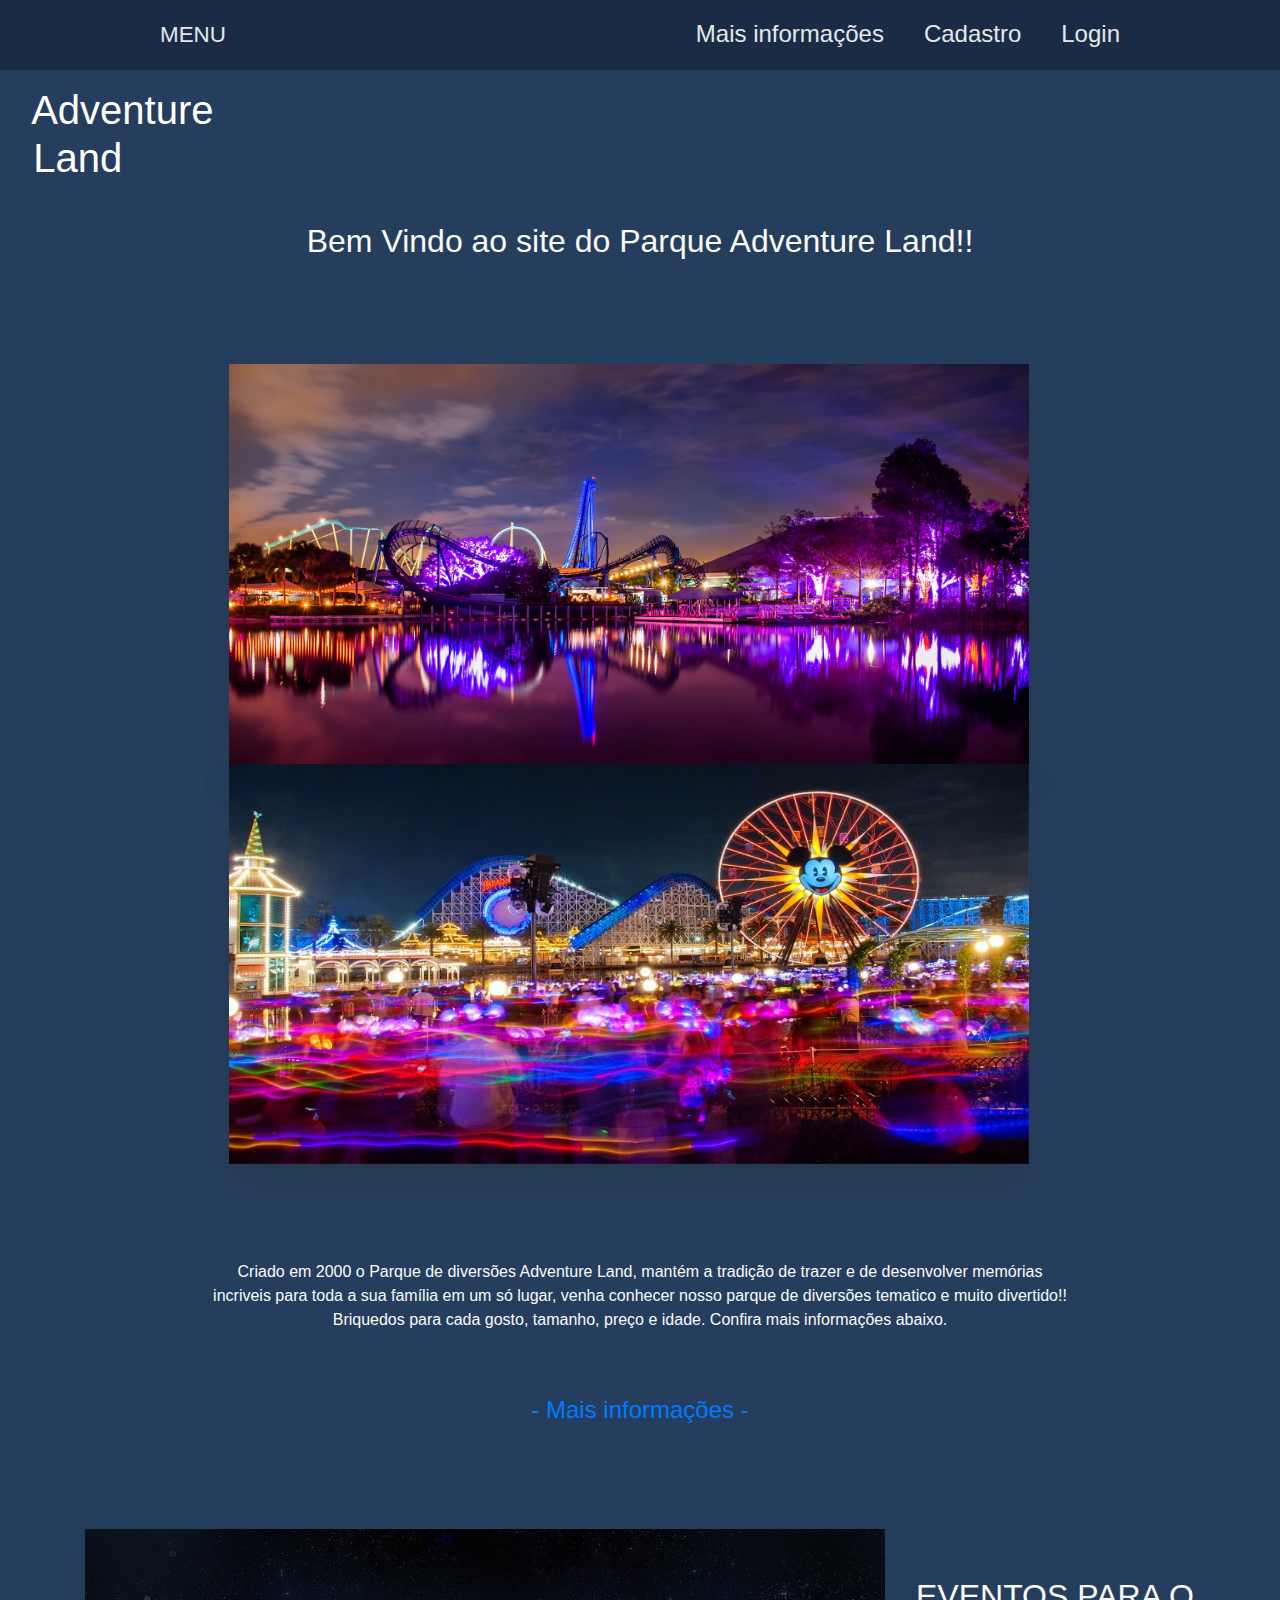
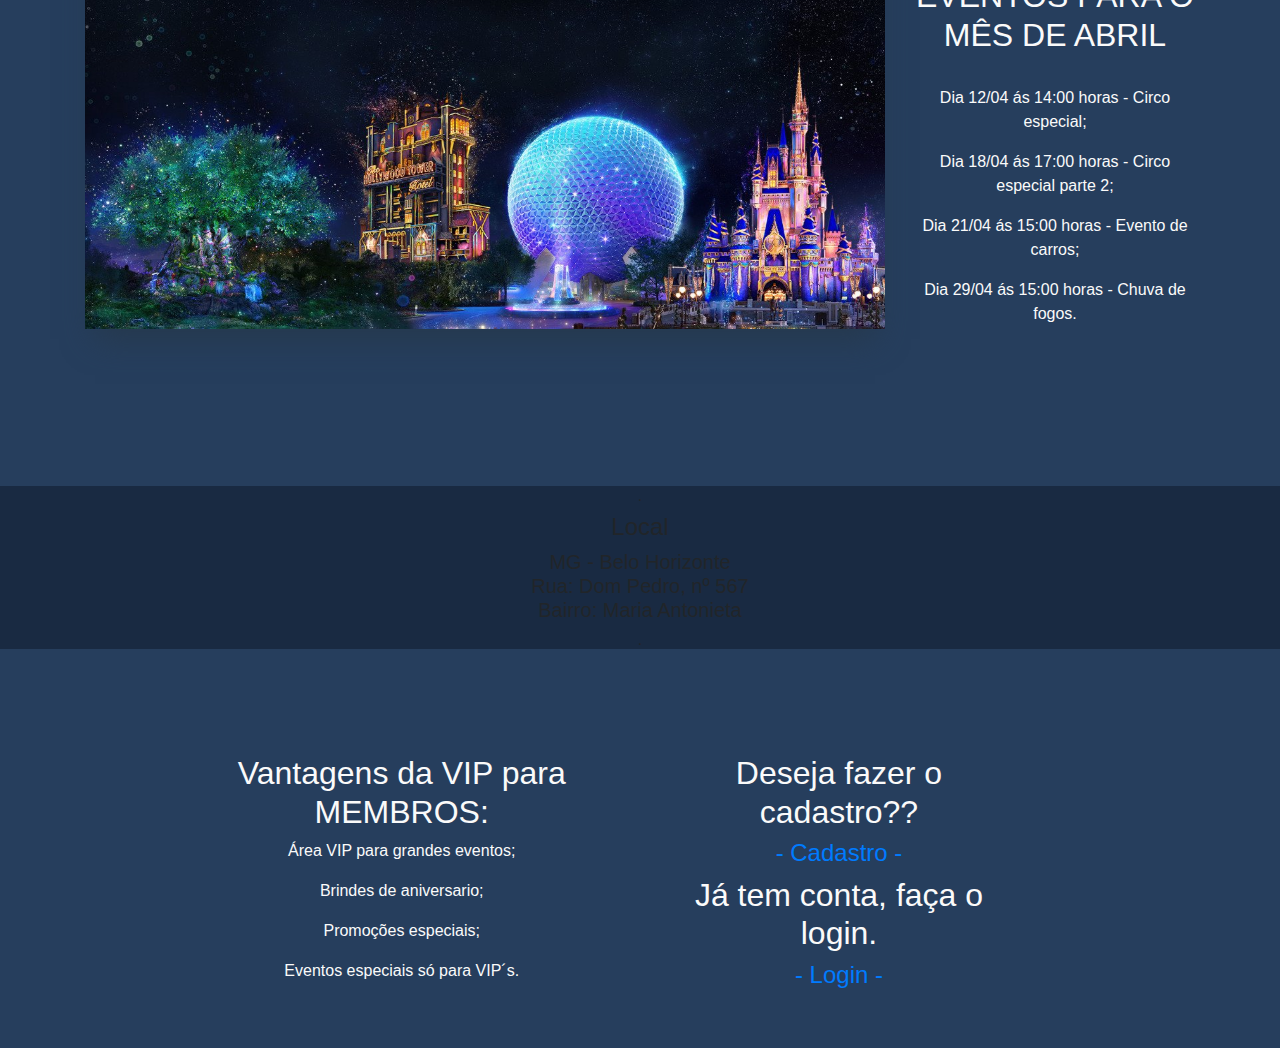
<file: index.html>
<!DOCTYPE html>
<html>
<head>
<meta charset = 'utf-8' />  <!-- tradutor -->
<title> Adventure Land Parque de Diversões </title>         <!-- titulo -->
<link rel="icon" href='img/disney.jpg' type='image/x-icon'>  <!-- colocar foto na barra de pesquisa -->
<link rel="stylesheet" href="https://cdn.jsdelivr.net/npm/bootstrap@4.0.0/dist/css/bootstrap.min.css" integrity="sha384-Gn5384xqQ1aoWXA+058RXPxPg6fy4IWvTNh0E263XmFcJlSAwiGgFAW/dAiS6JXm" crossorigin="anonymous">
<script src="https://code.jquery.com/jquery-3.2.1.slim.min.js" integrity="sha384-KJ3o2DKtIkvYIK3UENzmM7KCkRr/rE9/Qpg6aAZGJwFDMVNA/GpGFF93hXpG5KkN" crossorigin="anonymous"></script>
<script src="https://cdn.jsdelivr.net/npm/popper.js@1.12.9/dist/umd/popper.min.js" integrity="sha384-ApNbgh9B+Y1QKtv3Rn7W3mgPxhU9K/ScQsAP7hUibX39j7fakFPskvXusvfa0b4Q" crossorigin="anonymous"></script>
<script src="https://cdn.jsdelivr.net/npm/bootstrap@4.0.0/dist/js/bootstrap.min.js" integrity="sha384-JZR6Spejh4U02d8jOt6vLEHfe/JQGiRRSQQxSfFWpi1MquVdAyjUar5+76PVCmYl" crossorigin="anonymous"></script>
<link rel="stylesheet" href="css/style.css">

</head>


<body class="aa">

  
  <section class="navigation">
    <div class="nav-container">
      <div class="brand">
        <a href="#!">MENU</a>
      </div>
      <nav>
        <div class="nav-mobile"><a id="nav-toggle" href="#!"><span></span></a></div>
        <ul class="nav-list xx">
          <li>
            <a href="maisinformacoes.html" target = > <h4> Mais informações </h4> </a>
          </li>
          <li>
            <a href="cadastro.html" target = > <h4> Cadastro </h4> </a>
          </li>
          <li>
            <a href="login.html" target = > <h4>  Login  </h4> </a> 
          </li>
            </ul>        
        </ul>
      </nav>
    </div>
  </section>

<p>
<h1 class="ce"> &nbsp;&nbsp; Adventure  <br> 
&nbsp;&nbsp; Land   </h1>        <!-- colocar texto -->
</p>
<div class="quebra">
  <br>
  
</div>


<h2> Bem Vindo ao site do Parque Adventure Land!! </h2>   <!-- colocar texto -->
<br> </br>
<br> </br>

<div class="centeer">
<img src = 'img/royal.jpg' width = '800px' height = '400px'/>&nbsp; &nbsp; &nbsp;
<img src = 'img/disney.jpg' width = '800px' height = '400px'/>&nbsp; &nbsp; &nbsp;
</div>


<br> </br>


<br> </br>
<p id="p"> Criado em 2000 o Parque de diversões Adventure Land, mantém a tradição de trazer e de desenvolver memórias<br>
         incriveis para toda a sua família em um só lugar, venha conhecer nosso parque de diversões tematico e muito divertido!! <br>
		
		Briquedos para cada gosto, tamanho, preço e idade. Confira mais informações abaixo.

  
  </p>
<br> </br>



<a href="maisinformacoes.html" target = "_blank"> <h4> - Mais informações - </h4> </a> 
<br> </br>
<br> </br>

<div class="img">
<div class="container">
  <div class="row">
    <div class="col-sm">
     <img src = 'img/magem.jpg' width = '800px' height = '400px'/>
    </div>
    <div class="col-sm">
      <br>
      <br>
      <h2 id="ce"> EVENTOS PARA O MÊS DE ABRIL </h2> <br>
      <p> Dia 12/04 ás 14:00 horas - Circo especial;</p>
      <p> Dia 18/04 ás 17:00 horas - Circo especial parte 2;</p>
      <p> Dia 21/04 ás 15:00 horas - Evento de carros;</p> 
      <p> Dia 29/04 ás 15:00 horas - Chuva de fogos.</p></td> 
    </div>
    
  </div>
</div>
</div>


 <br> </br> 
 <br> </br> 
 <br> </br>

<div class="f" id="f">
<h6 id="f">.</h6>
<h4 id="f"> Local </h4>
<h5 > MG - Belo Horizonte <br> 
Rua: Dom Pedro, nº 567 <br> 
Bairro: Maria Antonieta </h5>
<h6 id="f">.</h6>
</div>
<br> </br>
<br> </br>

<table width = '80%'>

<tr>

<td> &nbsp; &nbsp; &nbsp; &nbsp; &nbsp; &nbsp; &nbsp;&nbsp; &nbsp; &nbsp; &nbsp; &nbsp; &nbsp; &nbsp; &nbsp; &nbsp; &nbsp; &nbsp; 
<td valign='0'><h2> Vantagens da VIP para MEMBROS: </h2> 
 <p> Área VIP para grandes eventos; </p>
 <p> Brindes de aniversario; </p> 
 <p> Promoções especiais; </p> 
 <p> Eventos especiais só para VIP´s. </p></td> 
 
<td valign='0'><h2> Deseja fazer o cadastro?? </h2> 
<a href="cadastro.html" target = "_blank"> <h4> - Cadastro - </h4> </a> <!>
<h2> Já tem conta, faça o login. </h2> 
<a href="login.html" target = "_blank"> <h4> - Login - </h4> </a> <!>
</tr>


</table>

<br>
<br>
<script src="js/script.js"> </script>



</body>
</html>
</file>
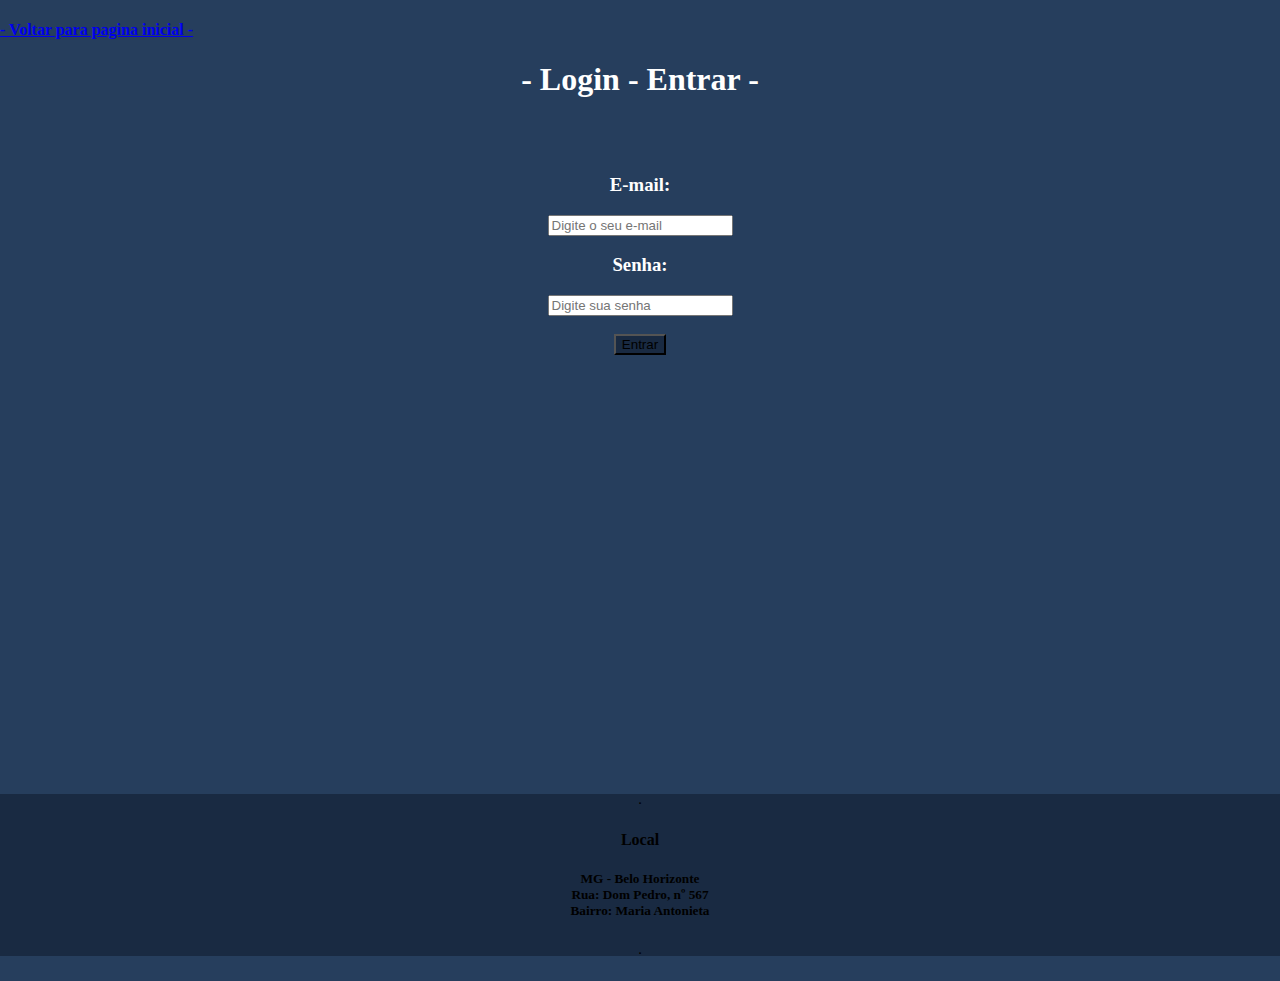
<file: login.html>
<!DOCTYPE html>
<html>

<head>
<meta charset = 'utf-8' />
<title> Login - Membro Vip </title>
<link rel="icon" href=' img/disney.jpg' type='image/x-icon'>
<link rel="stylesheet" href="css/style.css">
</head>

<!-- colocar cor de fundo -->

 
<body class="centerr back">
<a href="index.html" target =""> <h4 class="ce"> - Voltar para pagina inicial - </h4>  </a> 

<div class="index">

  
<h1> - Login - Entrar - </h1>
<br> 
<br>

<form action="#" method="GET">

  <!-- colocar e-mail -->
  <label for="e-mail"> <h3> E-mail: </h3> </label>
  <input type="text" id="e-mail" name="e-mail" required placeholder="Digite o seu e-mail"> <br>
  
  <!-- senha -->
            <label for="senha"> <h3> Senha: </h3> </label>
             <input type="password" id="senha" name="senha" required minlength="8" placeholder="Digite sua senha"><br>
  <br>
  <!-- Enviar -->
             <input class="f" type="submit" value="Entrar">
  
</form>
</div>

</body>

<br>  
 <br> </br> 
 <br> </br>
 <br> </br> 
 <br> </br> 
 <br> </br>
 <br> </br> 
 <br> </br> 
 <br> </br>
 <br> </br> 
 <br> </br> 
 <br> </br>

<div class="f" id="f">
<h6>.</h6>
<h4> Local </h4>
<h5> MG - Belo Horizonte <br> 
Rua: Dom Pedro, nº 567 <br> 
Bairro: Maria Antonieta </h5>
<h6>.</h6>
</div>




</html>
</file>
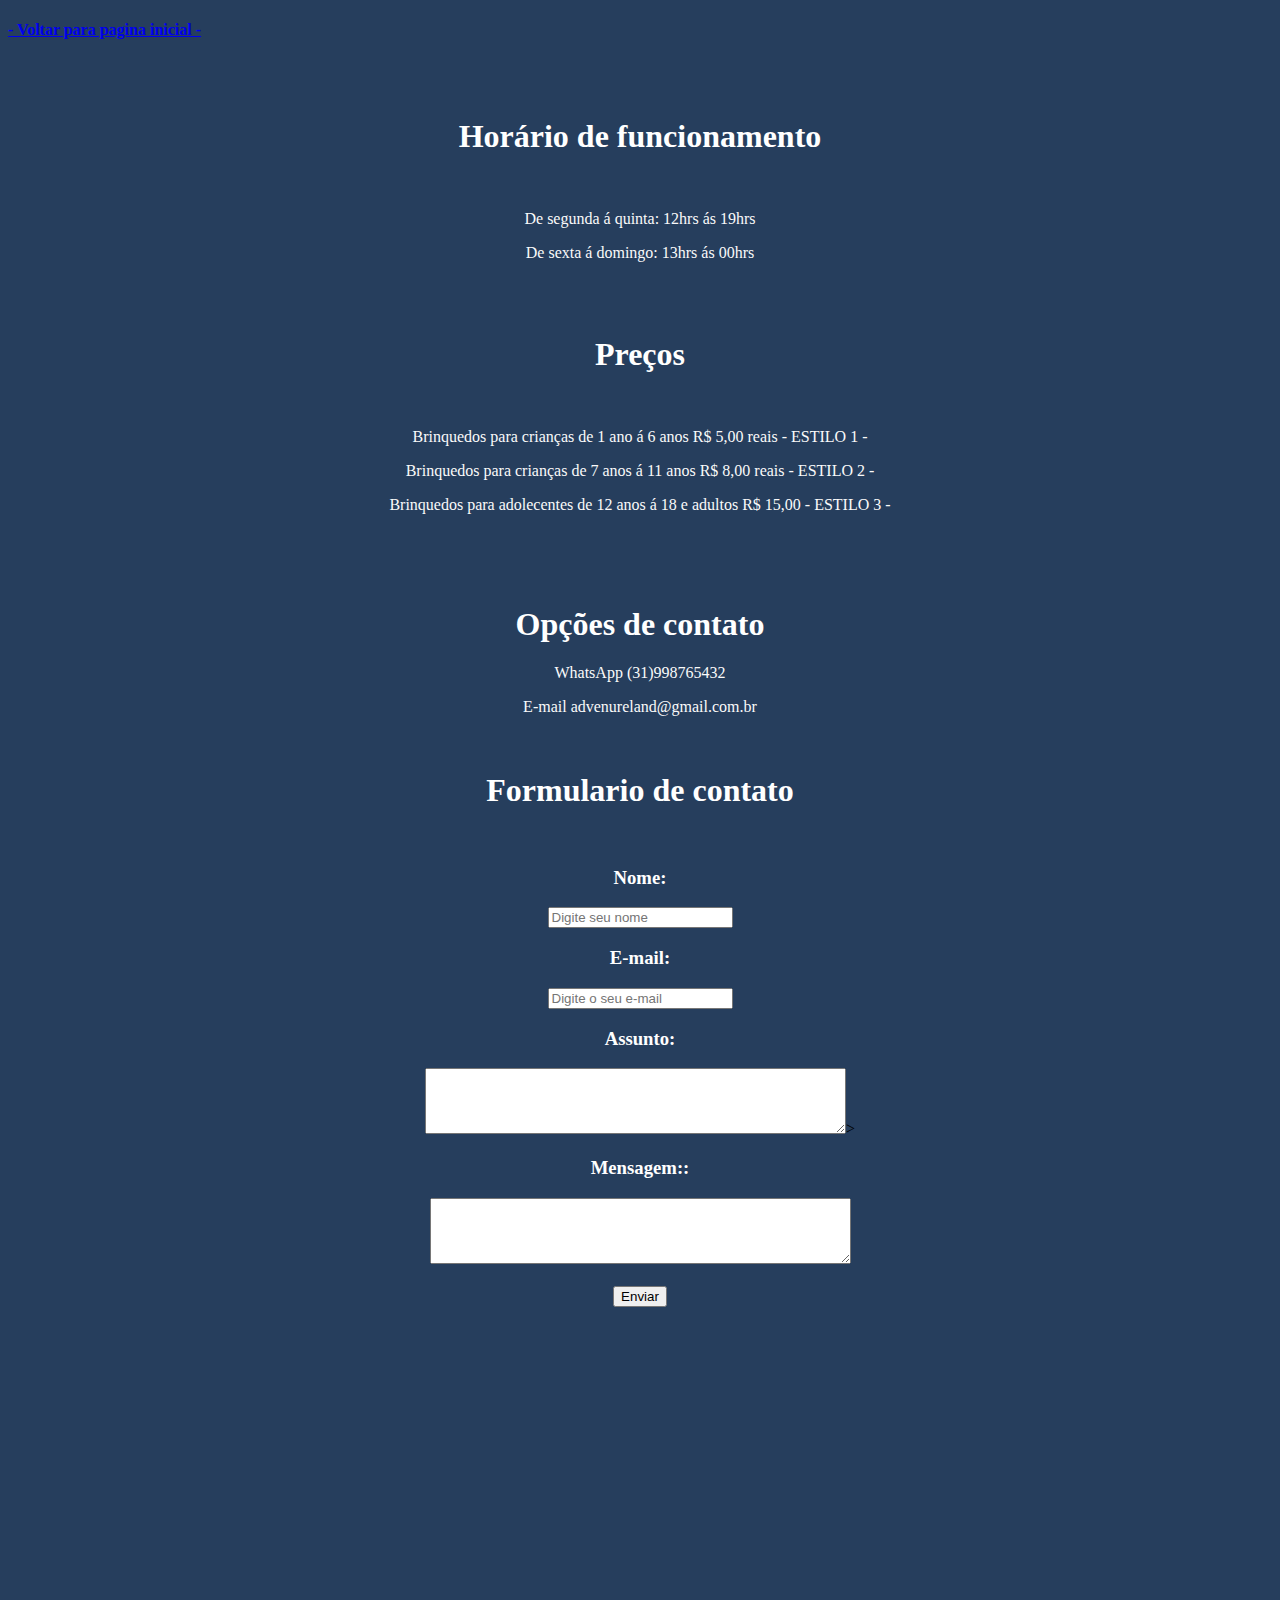
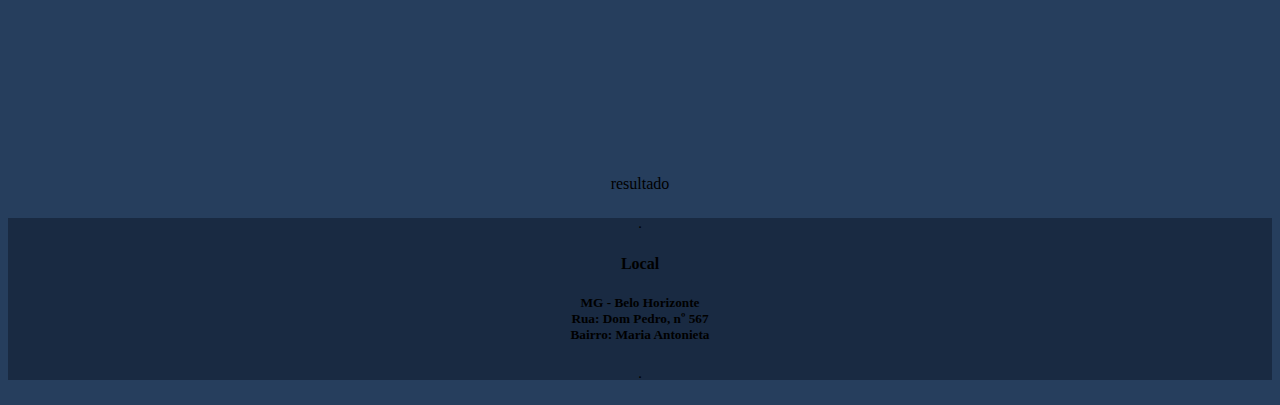
<file: maisinformacoes.html>
<!DOCTYPE html>
<html>
<head>
<meta charset = 'utf-8' />
<title> Mais Informações - Adventure Land </title>
<link rel="icon" href=' img/disney.jpg' type='image/x-icon'>
<link rel="stylesheet" href="css/style.css">
</head>


<body class="bb">

<a href="index.html" target =""> <h4 class="ce"> - Voltar para pagina inicial - </h4>  </a><!>
<br> </br>
<h1> Horário de funcionamento </h1>
<br>
<p> De segunda á quinta: 12hrs ás 19hrs </p>
<p> De sexta á domingo: 13hrs ás 00hrs </p>
<br>
<br>
<h1> Preços </h1>
<br>
<p> Brinquedos para crianças de 1 ano á 6 anos R$ 5,00 reais  - ESTILO 1 -</p>
<p> Brinquedos para crianças de 7 anos á 11 anos R$ 8,00 reais  - ESTILO 2 - </p>
<p> Brinquedos para adolecentes de 12 anos á 18 e adultos R$ 15,00  - ESTILO 3 - </p>
<br>
<br>
<br>
<h1> Opções de contato </h1> 
<p> WhatsApp (31)998765432 </p>
<p> E-mail advenureland@gmail.com.br </p> <br>
<h1> Formulario de contato </h1> <br>

<form action="#" method="GET">

    <!-- colocando conteúdo no formulario de cadastro -->
	<!-- nome -->
    <label for="nome"> <h3> Nome: </h3> </label> 
    <input type="text" id="nome" name="nome" required minlength="3" maxlength="50" placeholder="Digite seu nome"><br>
	
	<!-- e-mail -->
	<label for="e-mail"> <h3> E-mail: </h3> </label>
	<input type="text" id="e-mail" name="e-mail" required placeholder="Digite o seu e-mail"> <br>
	
	<!-- assunto -->
	<label for="assunto"> <h3> Assunto: </h3> </label> 
    <textarea id="assunto" name="assunto" rows="4" cols="50"></textarea>><br>
	
	<!-- mensagem -->
	<label for="mensagem"> <h3> Mensagem:: </h3> </label> 
    <textarea id="mensagem" name="mensagem" rows="4" cols="50"></textarea><br>
	<br>
	<!-- Enviar -->
	<input type="submit" value="Enviar">
</form>
<br>
<br>

 <br> </br> 
 <br> </br> 
 <br> </br>
 <br> </br> 
 <br> </br> 
 <br> </br>
 <br> </br> 
 <br> </br> 
 <br> </br>
 <br> </br> 
 <br> </br> 
 <br> </br>


 <script src="js/scriptmi.js"> </script>

<div id="resultado"> resultado</div>

<div class="f" id="f">
<h6>.</h6>
<h4> Local </h4>
<h5> MG - Belo Horizonte <br> 
Rua: Dom Pedro, nº 567 <br> 
Bairro: Maria Antonieta </h5>
<h6>.</h6>
</div>
</body>


 




</html>
</file>
<file: css/style.css>
h1{
    color:rgb(255, 255, 255);
}

h2{
    color:rgb(250, 250, 250);
}
h3{
    color:white;
}
p{
    color:rgb(250, 250, 250);
}



.centerr{
    margin:0px;
    text-align: center;
}



.f{
    background-color: #192A42;
    
}

.aa{
        background-color: #263E5D;
        text-align: center;   
    }

.back{
        background-color: #263E5D;
        
    }

.bb{
        background-color: #263E5D;
        text-align: center; 
    }

.cc{
        background-color: #263E5D;
        text-align: center; 
        
    }
    .ce{
        text-align: left;
    }
    img{
        box-shadow: rgb(38, 57, 77) 0px 20px 30px -10px;     
    }
  

    /* Estilos para dispositivos móveis pequenos (até 576px de largura) */
@media only screen and (max-width: 576px) {
 
    h1{
        font-size: 25px;
        color:rgb(255, 255, 255);
    }
    
    h2{
        font-size: 16px;
        color:rgb(250, 250, 250);
    }
    h3{
        font-size: 10px;
        color:white;
    }
    p{
        font-size: 16px;
        color:rgb(250, 250, 250);
    }
    h4{
        font-size: 16px;
        color:rgb(250, 250, 250);
    }
    h6{
        
        color:rgb(250, 250, 250);
    }
    h5{
        color:rgb(250, 250, 250);
    }

    img {
        max-width: 100%;
        height: auto;
      }
       .navigation {
         height: 70px;
         background: #192A42;
         font-family: montserrat, sans-serif;
         font-weight: 400;
         font-style: normal;
         opacity: 0.88;
       }
       
       .brand {
         position: absolute;
         padding-left: 20px;
         float: left;
         line-height: 70px;
         text-transform: uppercase;
         font-size: 1.4em;
       }
       .brand a,
       .brand a:visited {
         color: #ffffff;
         text-decoration: none;
       }
       
       .nav-container {
         max-width: 1000px;
         margin: 0 auto;
       }
       
       nav {
         float: right;
       }
       nav ul {
         list-style: none;
         margin: 0;
         padding: 0;
       }
       nav ul li {
         float: left;
         position: relative;
       }
       nav ul li a,
       nav ul li a:visited {
         display: block;
         padding: 0 20px;
         line-height: 70px;
         background: #192A42;
         color: #ffffff;
         text-decoration: none;
       }
       nav ul li a:hover,
       nav ul li a:visited:hover {
         background: #192A42;
         color: #ffffff;
       }
       nav ul li a:not(:only-child):after,
       nav ul li a:visited:not(:only-child):after {
         padding-left: 4px;
         content: " ▾";
       }
       nav ul li ul li {
         min-width: 190px;
       }
       nav ul li ul li a {
         padding: 15px;
         line-height: 20px;
       }
       
       .nav-dropdown {
         position: absolute;
         display: none;
         z-index: 1;
         box-shadow: 0 3px 12px rgba(0, 0, 0, 0.15);
       }
       
       /* Mobile navigation */
       .nav-mobile {
         display: none;
         position: absolute;
         top: 0;
         right: 0;
         background: #192A42;
         height: 70px;
         width: 70px;
       }
       
       @media only screen and (max-width: 798px) {
         .nav-mobile {
           display: block;
         }
       
         nav {
           width: 100%;
           padding: 70px 0 15px;
         }
         nav ul {
           display: none;
         }
         nav ul li {
           float: none;
         }
         nav ul li a {
           padding: 15px;
           line-height: 20px;
         }
         nav ul li ul li a {
           padding-left: 30px;
         }
       
         .nav-dropdown {
           position: static;
         }
       }
       @media screen and (min-width: 799px) {
         .nav-list {
           display: block !important;
         }
       }
       #nav-toggle {
         position: absolute;
         left: 18px;
         top: 22px;
         cursor: pointer;
         padding: 10px 35px 16px 0px;
       }
       #nav-toggle span,
       #nav-toggle span:before,
       #nav-toggle span:after {
         cursor: pointer;
         border-radius: 1px;
         height: 5px;
         width: 35px;
         background: #ffffff;
         position: absolute;
         display: block;
         content: "";
         transition: all 300ms ease-in-out;
       }
       #nav-toggle span:before {
         top: -10px;
       }
       #nav-toggle span:after {
         bottom: -10px;
       }
       #nav-toggle.active span {
         background-color: transparent;
       }
       #nav-toggle.active span:before, #nav-toggle.active span:after {
         top: 0;
       }
       #nav-toggle.active span:before {
         transform: rotate(45deg);
       }
       #nav-toggle.active span:after {
         transform: rotate(-45deg);
       }
       
       article {
         max-width: 1000px;
         margin: 0 auto;
         padding: 10px;
       }

  }
  
  /* Estilos para dispositivos móveis médios (577px - 768px de largura) */
  @media only screen and (min-width: 577px) and (max-width: 768px) {
    

    h1{
        font-size: 25px;
        color:rgb(255, 255, 255);
    }
    
    h2{
        font-size: 16px;
        color:rgb(250, 250, 250);
    }
    h3{
        font-size: 10px;
        color:white;
    }
    p{
        font-size: 16px;
        color:rgb(250, 250, 250);
    }
    h4{
        font-size: 16px;
        color:rgb(250, 250, 250);
    }
    
    img {
        max-width: 100%;
        height: auto;
      }
    
       }
    .navigation {
        height: 70px;
        background: #192A42;
        font-family: montserrat, sans-serif;
        font-weight: 400;
        font-style: normal;
        opacity: 0.88;
      }
      
      .brand {
        position: absolute;
        padding-left: 20px;
        float: left;
        line-height: 70px;
        text-transform: uppercase;
        font-size: 1.4em;
      }
      .brand a,
      .brand a:visited {
        color: #ffffff;
        text-decoration: none;
      }
      
      .nav-container {
        max-width: 1000px;
        margin: 0 auto;
      }
      
      nav {
        float: right;
      }
      nav ul {
        list-style: none;
        margin: 0;
        padding: 0;
      }
      nav ul li {
        float: left;
        position: relative;
      }
      nav ul li a,
      nav ul li a:visited {
        display: block;
        padding: 0 20px;
        line-height: 70px;
        background: #192A42;
        color: #ffffff;
        text-decoration: none;
      }
      nav ul li a:hover,
      nav ul li a:visited:hover {
        background: #192A42;
        color: #ffffff;
      }
      nav ul li a:not(:only-child):after,
      nav ul li a:visited:not(:only-child):after {
        padding-left: 4px;
        content: " ▾";
      }
      nav ul li ul li {
        min-width: 190px;
      }
      nav ul li ul li a {
        padding: 15px;
        line-height: 20px;
      }
      
      .nav-dropdown {
        position: absolute;
        display: none;
        z-index: 1;
        box-shadow: 0 3px 12px rgba(0, 0, 0, 0.15);
      }
      
      /* Mobile navigation */
      .nav-mobile {
        display: none;
        position: absolute;
        top: 0;
        right: 0;
        background: #192A42;
        height: 70px;
        width: 70px;
      }
      
      @media only screen and (max-width: 798px) {
        .nav-mobile {
          display: block;
        }
      
        nav {
          width: 100%;
          padding: 70px 0 15px;
        }
        nav ul {
          display: none;
        }
        nav ul li {
          float: none;
        }
        nav ul li a {
          padding: 15px;
          line-height: 20px;
        }
        nav ul li ul li a {
          padding-left: 30px;
        }
      
        .nav-dropdown {
          position: static;
        }
      }
      @media screen and (min-width: 799px) {
        .nav-list {
          display: block !important;
          text-align: center;
        }
      }
      #nav-toggle {
        position: absolute;
        left: 18px;
        top: 22px;
        cursor: pointer;
        padding: 10px 35px 16px 0px;
      }
      #nav-toggle span,
      #nav-toggle span:before,
      #nav-toggle span:after {
        cursor: pointer;
        border-radius: 1px;
        height: 5px;
        width: 35px;
        background: #ffffff;
        position: absolute;
        display: block;
        content: "";
        transition: all 300ms ease-in-out;
      }
      #nav-toggle span:before {
        top: -10px;
      }
      #nav-toggle span:after {
        bottom: -10px;
      }
      #nav-toggle.active span {
        background-color: transparent;
      }
      #nav-toggle.active span:before, #nav-toggle.active span:after {
        top: 0;
      }
      #nav-toggle.active span:before {
        transform: rotate(45deg);
      }
      #nav-toggle.active span:after {
        transform: rotate(-45deg);
      }
      
      article {
        max-width: 1000px;
        margin: 0 auto;
        padding: 10px;
      }
  
  
  /* Estilos para tablets e dispositivos de médio porte (769px - 1024px de largura) */
  @media only screen and (min-width: 769px) and (max-width: 1024px) {

    img {
        max-width: 100%;
        height: auto;
      }
    .navigation {
        height: 70px;
        background: #192A42;
        font-family: montserrat, sans-serif;
        font-weight: 400;
        font-style: normal;
        opacity: 0.88;
      }
      
      .brand {
        position: absolute;
        padding-left: 20px;
        float: left;
        line-height: 70px;
        text-transform: uppercase;
        font-size: 1.4em;
      }
      .brand a,
      .brand a:visited {
        color: #ffffff;
        text-decoration: none;
      }
      
      .nav-container {
        max-width: 1000px;
        margin: 0 auto;
      }
      
      nav {
        float: right;
      }
      nav ul {
        list-style: none;
        margin: 0;
        padding: 0;
      }
      nav ul li {
        float: left;
        position: relative;
      }
      nav ul li a,
      nav ul li a:visited {
        display: block;
        padding: 0 20px;
        line-height: 70px;
        background: #192A42;
        color: #ffffff;
        text-decoration: none;
      }
      nav ul li a:hover,
      nav ul li a:visited:hover {
        background: #192A42;
        color: #ffffff;
      }
      nav ul li a:not(:only-child):after,
      nav ul li a:visited:not(:only-child):after {
        padding-left: 4px;
        content: " ▾";
      }
      nav ul li ul li {
        min-width: 190px;
      }
      nav ul li ul li a {
        padding: 15px;
        line-height: 20px;
      }
      
      .nav-dropdown {
        position: absolute;
        display: none;
        z-index: 1;
        box-shadow: 0 3px 12px rgba(0, 0, 0, 0.15);
      }
      
      /* Mobile navigation */
      .nav-mobile {
        display: none;
        position: absolute;
        top: 0;
        right: 0;
        background: #192A42;
        height: 70px;
        width: 70px;
      }
      
      @media only screen and (max-width: 798px) {
        .nav-mobile {
          display: block;
        }
      
        nav {
          width: 100%;
          padding: 70px 0 15px;
        }
        nav ul {
          display: none;
        }
        nav ul li {
          float: none;
        }
        nav ul li a {
          padding: 15px;
          line-height: 20px;
        }
        nav ul li ul li a {
          padding-left: 30px;
        }
      
        .nav-dropdown {
          position: static;
        }
      }
      @media screen and (min-width: 799px) {
        .nav-list {
          display: block !important;
          margin-top: 300px;
          
        }
      }
      #nav-toggle {
        position: absolute;
        left: 18px;
        top: 22px;
        cursor: pointer;
        padding: 10px 35px 16px 0px;
      }
      #nav-toggle span,
      #nav-toggle span:before,
      #nav-toggle span:after {
        cursor: pointer;
        border-radius: 1px;
        height: 5px;
        width: 35px;
        background: #ffffff;
        position: absolute;
        display: block;
        content: "";
        transition: all 300ms ease-in-out;
      }
      #nav-toggle span:before {
        top: -10px;
      }
      #nav-toggle span:after {
        bottom: -10px;
      }
      #nav-toggle.active span {
        background-color: transparent;
      }
      #nav-toggle.active span:before, #nav-toggle.active span:after {
        top: 0;
      }
      #nav-toggle.active span:before {
        transform: rotate(45deg);
      }
      #nav-toggle.active span:after {
        transform: rotate(-45deg);
      }
      
      article {
        max-width: 1000px;
        margin: 0 auto;
        padding: 10px;
      }
  }
  
  /* Estilos para desktops e laptops (1025px em diante) */
  @media only screen and (min-width: 1025px) {

    .navigation {
        height: 70px;
        background: #192A42;
        font-family: montserrat, sans-serif;
        font-weight: 400;
        font-style: normal;
        opacity: 0.88;
      }
      
      .brand {
        position: absolute;
        padding-left: 20px;
        float: left;
        line-height: 70px;
        text-transform: uppercase;
        font-size: 1.4em;
      }
      .brand a,
      .brand a:visited {
        color: #ffffff;
        text-decoration: none;
      }
      
      .nav-container {
        max-width: 1000px;
        margin: 0 auto;
      }
      
      nav {
        float: right;
      }
      nav ul {
        list-style: none;
        margin: 0;
        padding: 0;
      }
      nav ul li {
        float: left;
        position: relative;
      }
      nav ul li a,
      nav ul li a:visited {
        display: block;
        padding: 0 20px;
        line-height: 70px;
        background: #192A42;
        color: #ffffff;
        text-decoration: none;
      }
      nav ul li a:hover,
      nav ul li a:visited:hover {
        background: #192A42;
        color: #ffffff;
      }
      nav ul li a:not(:only-child):after,
      nav ul li a:visited:not(:only-child):after {
        padding-left: 4px;
        content: " ▾";
      }
      nav ul li ul li {
        min-width: 190px;
      }
      nav ul li ul li a {
        padding: 15px;
        line-height: 20px;
      }
      
      .nav-dropdown {
        position: absolute;
        display: none;
        z-index: 1;
        box-shadow: 0 3px 12px rgba(0, 0, 0, 0.15);
      }
      
      /* Mobile navigation */
      .nav-mobile {
        display: none;
        position: absolute;
        top: 0;
        right: 0;
        background: #192A42;
        height: 70px;
        width: 70px;
      }
      
      @media only screen and (max-width: 798px) {
        .nav-mobile {
          display: block;
        }
      
        nav {
          width: 100%;
          padding: 70px 0 15px;
        }
        nav ul {
          display: none;
        }
        nav ul li {
          float: none;
        }
        nav ul li a {
          padding: 15px;
          line-height: 20px;
        }
        nav ul li ul li a {
          padding-left: 30px;
        }
      
        .nav-dropdown {
          position: static;
        }
      }
      @media screen and (min-width: 799px) {
        .nav-list {
          display: block !important;
          margin-top: 20px;
        }
      }
      #nav-toggle {
        position: absolute;
        left: 18px;
        top: 22px;
        cursor: pointer;
        padding: 10px 35px 16px 0px;
      }
      #nav-toggle span,
      #nav-toggle span:before,
      #nav-toggle span:after {
        cursor: pointer;
        border-radius: 1px;
        height: 5px;
        width: 35px;
        background: #ffffff;
        position: absolute;
        display: block;
        content: "";
        transition: all 300ms ease-in-out;
      }
      #nav-toggle span:before {
        top: -10px;
      }
      #nav-toggle span:after {
        bottom: -10px;
      }
      #nav-toggle.active span {
        background-color: transparent;
      }
      #nav-toggle.active span:before, #nav-toggle.active span:after {
        top: 0;
      }
      #nav-toggle.active span:before {
        transform: rotate(45deg);
      }
      #nav-toggle.active span:after {
        transform: rotate(-45deg);
      }
      
      article {
        max-width: 1000px;
        margin: 0 auto;
        padding: 10px;
      }
  }
</file>
